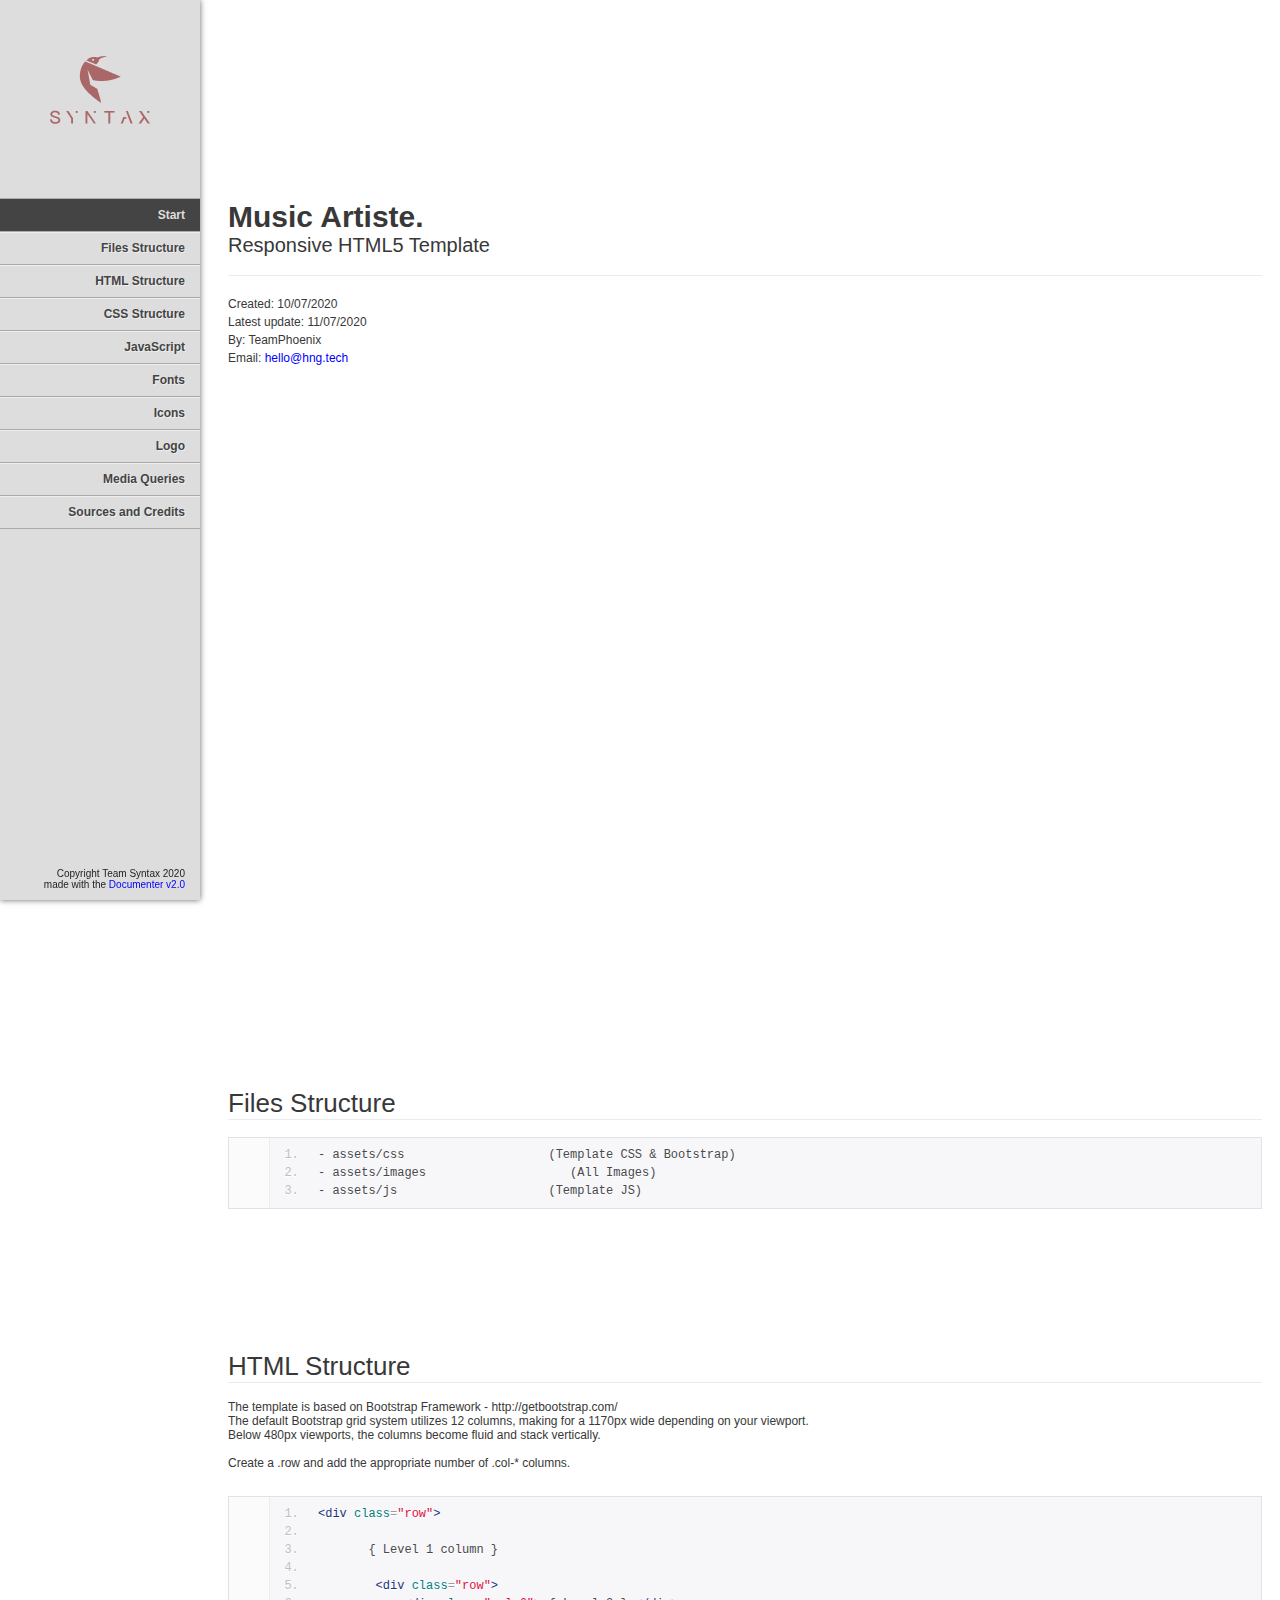
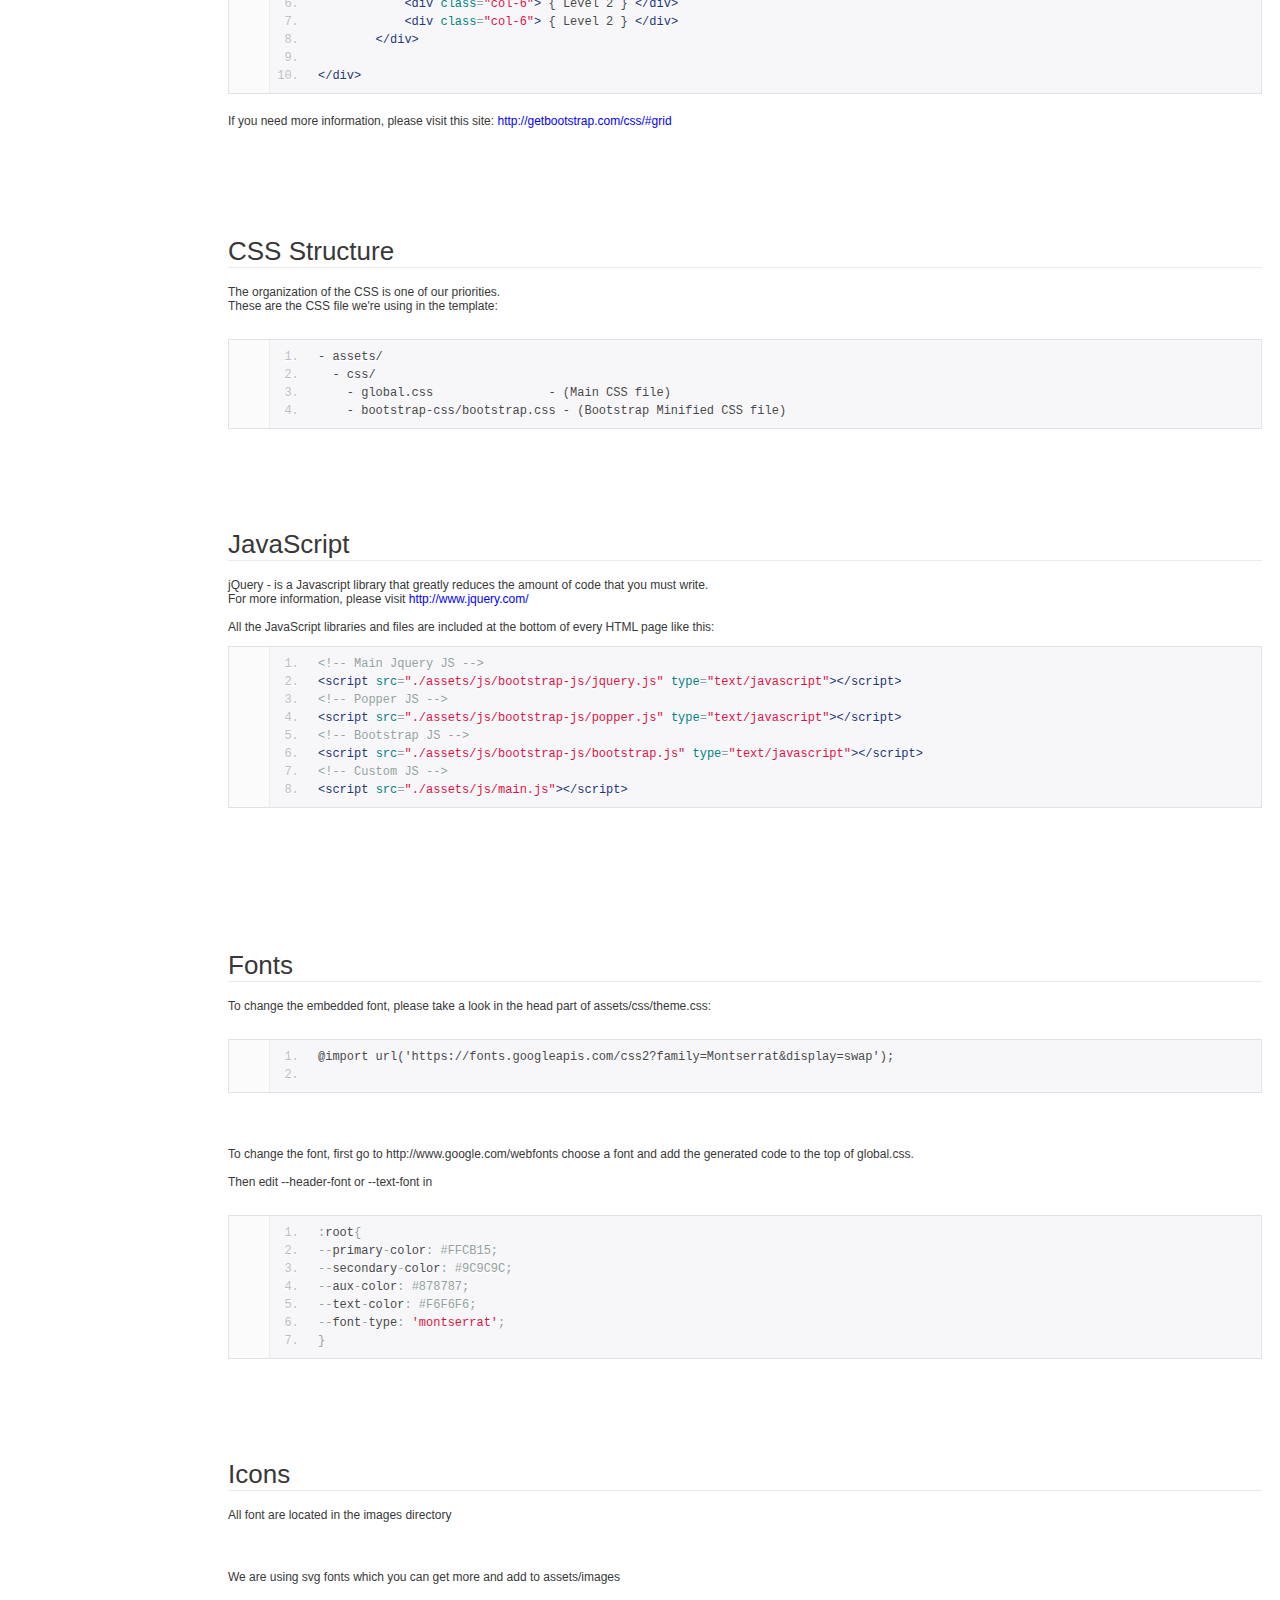
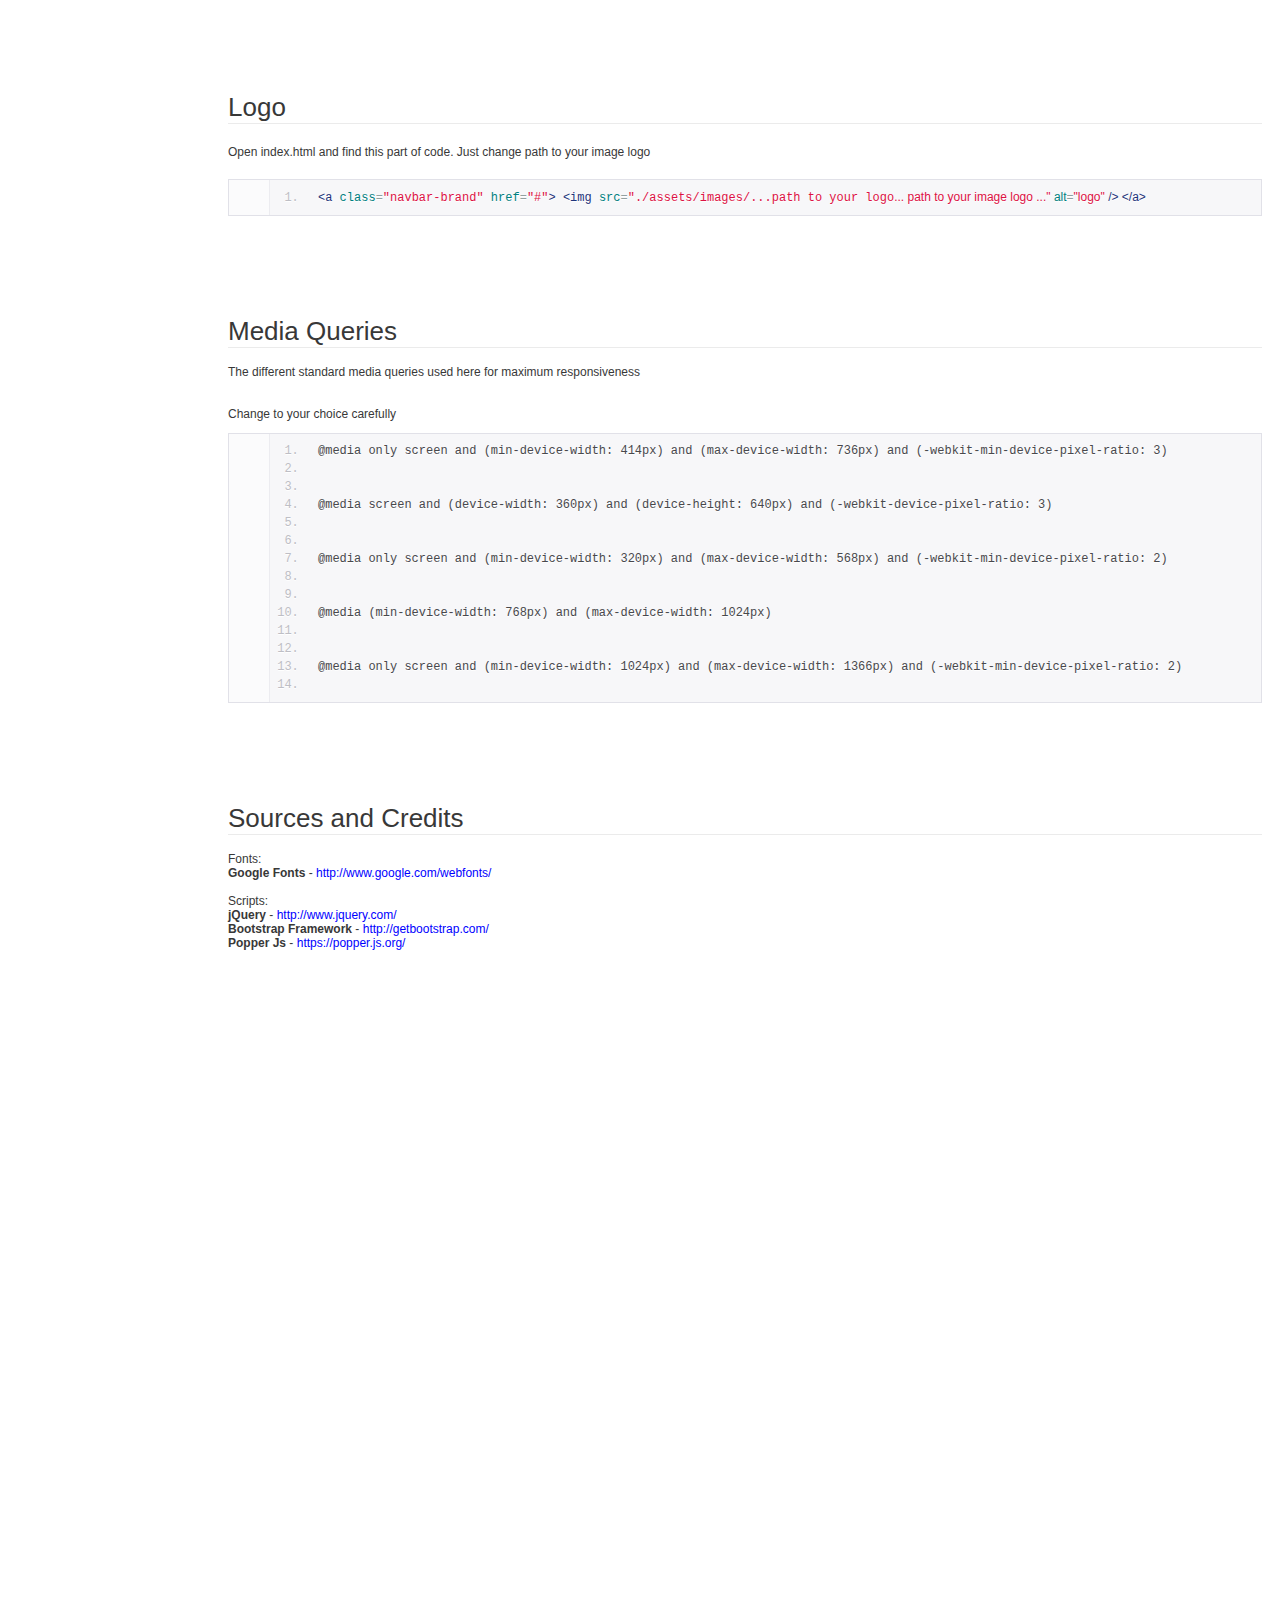
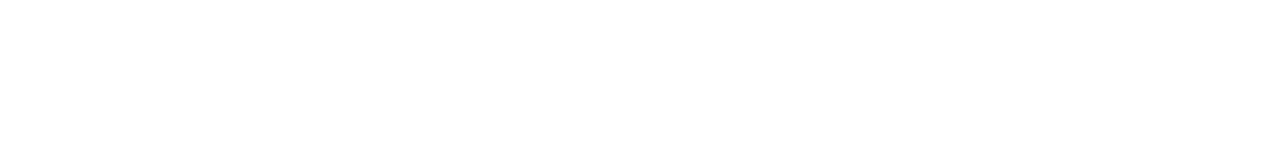
<file: documentation/index.html>
<!DOCTYPE html>
<!--[if IE 6]><html lang="en-us" class="ie6"> <![endif]-->
<!--[if IE 7]><html lang="en-us" class="ie7"> <![endif]-->
<!--[if IE 8]><html lang="en-us" class="ie8"> <![endif]-->
<!--[if (gt IE 7)|!(IE)]><!-->
<html lang="en-us">
  <!--<![endif]-->
  <head>
    <meta charset="utf-8" />

    <title>Music Artiste - Documentation</title>

    <meta name="description" content="" />
    <meta name="author" content="Team Syntax" />
    <meta name="copyright" content="Team Syntax" />
    <meta name="generator" content="Documenter v2.0 http://rxa.li/documenter" />
    <meta name="date" content="2020-07-04T00:00:00+02:00" />

    <link rel="stylesheet" href="assets/css/documenter_style.css" media="all" />
    <link
      rel="stylesheet"
      href="assets/js/google-code-prettify/prettify.css"
      media="screen"
    />
    <script src="assets/js/google-code-prettify/prettify.js"></script>

    <script src="assets/js/jquery.js"></script>

    <script src="assets/js/jquery.scrollTo.js"></script>
    <script src="assets/js/jquery.easing.js"></script>

    <script>
      document.createElement('section')
      var duration = '500',
        easing = 'swing'
    </script>
    <script src="assets/js/script.js"></script>

    <style>
      html {
        background-color: #ffffff;
        color: #383838;
      }
      ::-moz-selection {
        background: #444444;
        color: #dddddd;
      }
      ::selection {
        background: #444444;
        color: #dddddd;
      }
      #documenter_sidebar #documenter_logo {
        background-image: url(assets/images/logo.png);
      }
      a {
        color: #0000ff;
      }
      .btn {
        border-radius: 3px;
      }
      .btn-primary {
        background-image: -moz-linear-gradient(top, #0088cc, #0044cc);
        background-image: -ms-linear-gradient(top, #0088cc, #0044cc);
        background-image: -webkit-gradient(
          linear,
          0 0,
          0 0088cc%,
          from(#dddddd),
          to(#0044cc)
        );
        background-image: -webkit-linear-gradient(top, #0088cc, #0044cc);
        background-image: -o-linear-gradient(top, #0088cc, #0044cc);
        background-image: linear-gradient(top, #0088cc, #0044cc);
        filter: progid:DXImageTransform.Microsoft.gradient(startColorstr='#0088CC', endColorstr='#0044CC', GradientType=0);
        border-color: #0044cc #0044cc #bfbfbf;
        color: #ffffff;
      }
      .btn-primary:hover,
      .btn-primary:active,
      .btn-primary.active,
      .btn-primary.disabled,
      .btn-primary[disabled] {
        border-color: #0088cc #0088cc #bfbfbf;
        background-color: #0044cc;
      }
      hr {
        border-top: 1px solid #ebebeb;
        border-bottom: 1px solid #ffffff;
      }
      #documenter_sidebar,
      #documenter_sidebar ul a {
        background-color: #dddddd;
        color: #222222;
      }
      #documenter_sidebar ul a {
        -webkit-text-shadow: 1px 1px 0px #eeeeee;
        -moz-text-shadow: 1px 1px 0px #eeeeee;
        text-shadow: 1px 1px 0px #eeeeee;
      }
      #documenter_sidebar ul {
        border-top: 1px solid #aaaaaa;
      }
      #documenter_sidebar ul a {
        border-top: 1px solid #eeeeee;
        border-bottom: 1px solid #aaaaaa;
        color: #444444;
      }
      #documenter_sidebar ul a:hover {
        background: #444444;
        color: #dddddd;
        border-top: 1px solid #444444;
      }
      #documenter_sidebar ul a.current {
        background: #444444;
        color: #dddddd;
        border-top: 1px solid #444444;
      }
      #documenter_copyright {
        display: block !important;
        visibility: visible !important;
      }
    </style>
  </head>
  <body class="documenter-project-go">
    <div id="documenter_sidebar">
      <a href="#documenter_cover" id="documenter_logo"></a>
      <ul id="documenter_nav">
        <li><a class="current" href="#documenter_cover">Start</a></li>

        <li>
          <a href="#files_structure" title="Files Structure">Files Structure</a>
        </li>
        <li>
          <a href="#html_structure" title="HTML Structure">HTML Structure</a>
        </li>
        <li>
          <a href="#css_structure" title="CSS Structure">CSS Structure</a>
        </li>
        <li><a href="#javascript" title="JavaScript">JavaScript</a></li>
        <li><a href="#fonts" title="Fonts">Fonts</a></li>
        <li><a href="#icons" title="Icons">Icons</a></li>
        <li><a href="#logo" title="Logo">Logo</a></li>
        <li><a href="#media" title="Media Queries">Media Queries</a></li>
        <li>
          <a href="#sources_and_credits" title="Sources and Credits"
            >Sources and Credits</a
          >
        </li>
      </ul>
      <div id="documenter_copyright">
        Copyright Team Syntax 2020<br />
        made with the <a href="http://rxa.li/documenter">Documenter v2.0</a>
      </div>
    </div>
    <div id="documenter_content">
      <section id="documenter_cover">
        <h1>Music Artiste.</h1>
        <h2>Responsive HTML5 Template</h2>
        <div id="documenter_buttons"></div>
        <hr />
        <ul>
          <li>Created: 10/07/2020</li>
          <li>Latest update: 11/07/2020</li>
          <li>By: TeamPhoenix</li>

          <li>
            Email:
            <a
              href="mailto:&#104;&#101;&#108;&#108;&#111;&#64;&#104;&#110;&#103;&#46;&#116;&#101;&#99;&#104;"
              >&#104;&#101;&#108;&#108;&#111;&#64;&#104;&#110;&#103;&#46;&#116;&#101;&#99;&#104;</a
            >
          </li>
        </ul>
        <p></p>
      </section>

      <section id="files_structure">
        <div class="page-header">
          <h3>Files Structure</h3>
          <hr class="notop" />
        </div>
        <pre class="prettyprint lang-html linenums">
- assets/css                    (Template CSS & Bootstrap)
- assets/images                    (All Images)
- assets/js                     (Template JS)</pre
        >
        <p>
          &nbsp;
        </p>
      </section>
      <section id="html_structure">
        <div class="page-header">
          <h3>HTML Structure</h3>
          <hr class="notop" />
        </div>
        <div>
          The template is based on Bootstrap Framework -
          http://getbootstrap.com/
        </div>
        <div>
          The default Bootstrap grid system utilizes 12 columns, making for a
          1170px wide depending on your viewport.
        </div>
        <div>
          Below 480px viewports, the columns become fluid and stack vertically.
        </div>
        <div>
          &nbsp;
        </div>
        <div>
          Create a .row and add the appropriate number of .col-* columns.
        </div>
        <div>
          &nbsp;
        </div>
        <div>
          <pre class="prettyprint lang-html linenums">
&lt;div class=&quot;row&quot;&gt;
        
       { Level 1 column }

        &lt;div class=&quot;row&quot;&gt;
            &lt;div class=&quot;col-6&quot;&gt; { Level 2 } &lt;/div&gt;
            &lt;div class=&quot;col-6&quot;&gt; { Level 2 } &lt;/div&gt;
        &lt;/div&gt;

&lt;/div&gt;</pre
          >
        </div>
        <p>
          If you need more information, please visit this site:
          <a href="http://getbootstrap.com/css/#grid" target="_blank"
            >http://getbootstrap.com/css/#grid</a
          >
        </p>
      </section>
      <section id="css_structure">
        <div class="page-header">
          <h3>CSS Structure</h3>
          <hr class="notop" />
        </div>
        <div>
          The organization of the CSS is one of our priorities.
        </div>
        <div>
          These are the CSS file we&#39;re using in the template:
        </div>
        <div>
          &nbsp;
        </div>
        <pre class="prettyprint lang-html linenums">
- assets/
  - css/
    - global.css                - (Main CSS file) 
    - bootstrap-css/bootstrap.css - (Bootstrap Minified CSS file)
</pre
        >
      </section>
      <section id="javascript">
        <div class="page-header">
          <h3>JavaScript</h3>
          <hr class="notop" />
        </div>
        <div>
          jQuery - is a Javascript library that greatly reduces the amount of
          code that you must write.
        </div>
        <div>
          For more information, please visit
          <a href="http://www.jquery.com" target="_blank"
            >http://www.jquery.com/</a
          >
        </div>
        <div>
          &nbsp;
        </div>
        <div>
          All the JavaScript libraries and files are included at the bottom of
          every HTML page like this:
        </div>
        <div>
          <pre class="prettyprint lang-html linenums">
&lt;!-- Main Jquery JS --&gt;
&lt;script src=&quot;./assets/js/bootstrap-js/jquery.js&quot; type=&quot;text/javascript&quot;&gt;&lt;/script&gt;        
&lt;!-- Popper JS --&gt;
&lt;script src=&quot;./assets/js/bootstrap-js/popper.js&quot; type=&quot;text/javascript&quot;&gt;&lt;/script&gt; 
&lt;!-- Bootstrap JS --&gt;
&lt;script src=&quot;./assets/js/bootstrap-js/bootstrap.js&quot; type=&quot;text/javascript&quot;&gt;&lt;/script&gt;          
&lt;!-- Custom JS --&gt;
&lt;script src=&quot;./assets/js/main.js&quot;&gt;&lt;/script&gt;
</pre
          >
        </div>
        <p>&nbsp;</p>
      </section>
      <section id="fonts">
        <div class="page-header">
          <h3>Fonts</h3>
          <hr class="notop" />
        </div>
        <div>
          To change the embedded font, please take a look in the head part of
          assets/css/theme.css:
        </div>
        <div>
          &nbsp;
        </div>
        <div>
          <pre class="prettyprint lang-html linenums">
@import url('https://fonts.googleapis.com/css2?family=Montserrat&display=swap');
            </pre
          >
        </div>
        <p>&nbsp;</p>
        <div>
          <div>
            To change the font, first go to http://www.google.com/webfonts
            choose a font and add the generated code to the top of global.css.
          </div>
          <div>
            &nbsp;
          </div>
          <div>
            Then edit --header-font or --text-font in
          </div>
          <div>
            &nbsp;
          </div>
          <div>
            <pre class="prettyprint lang-css linenums">
:root{
--primary-color: #FFCB15;
--secondary-color: #9C9C9C;
--aux-color: #878787;
--text-color: #F6F6F6;
--font-type: 'montserrat';
}
</pre
            >
          </div>
        </div>
      </section>
      <section id="icons">
        <div class="page-header">
          <h3>Icons</h3>
          <hr class="notop" />
        </div>
        <div>
          All font are located in the images directory
        </div>
        <div>
          &nbsp;
        </div>

        <div>
          &nbsp;
        </div>
        <div>
          <p>
            We are using svg fonts which you can get more and add to
            assets/images
          </p>
        </div>
      </section>
      <section id="logo">
        <div class="page-header">
          <h3>Logo</h3>
          <hr class="notop" />
        </div>
        <p>
          Open index.html and find this part of code. Just change path to your
          image logo
        </p>
        <pre class="prettyprint lang-html linenums">
&lt;a class=&quot;navbar-brand&quot; href=&quot;#&quot;&gt; &lt;img src=&quot;./assets/images/...path to your logo<span style="font-family: Arial, Verdana, sans-serif;">... path to your image logo ...</span><span style="font-family: Arial, Verdana, sans-serif;">&quot; alt=&quot;logo&quot; /&gt; &lt;/a&gt;</span>
</pre>
      </section>
      <section id="media">
        <div class="page-header">
          <h3>Media Queries</h3>
          <hr class="notop" />
        </div>
        <div>
          The different standard media queries used here for maximum responsiveness
        </div>
        <div>
          &nbsp;
        </div>
        <div>
          &nbsp;
        </div>
        <div>
          Change to your choice carefully&nbsp;
        </div>
        <pre class="prettyprint lang-html linenums">
@media only screen and (min-device-width: 414px) and (max-device-width: 736px) and (-webkit-min-device-pixel-ratio: 3)
<br>
@media screen and (device-width: 360px) and (device-height: 640px) and (-webkit-device-pixel-ratio: 3)
<br>
@media only screen and (min-device-width: 320px) and (max-device-width: 568px) and (-webkit-min-device-pixel-ratio: 2)
<br>
@media (min-device-width: 768px) and (max-device-width: 1024px)
<br>
@media only screen and (min-device-width: 1024px) and (max-device-width: 1366px) and (-webkit-min-device-pixel-ratio: 2)
		</pre>
      </section>
      <section id="sources_and_credits">
        <div class="page-header">
          <h3>Sources and Credits</h3>
          <hr class="notop" />
        </div>
        <div>
          Fonts:
        </div>
        <div>
          <strong>Google Fonts</strong> -
          <a href="http://www.google.com/webfonts/"
            >http://www.google.com/webfonts/</a
          >
        </div>
        <div></div>
        <div>
          &nbsp;
        </div>
        <div>
          Scripts:
        </div>
        <div>
          <strong>jQuery</strong> -
          <a href="http://www.jquery.com/">http://www.jquery.com/</a>
        </div>
        <div>
          <strong>Bootstrap Framework</strong> -
          <a href="http://getbootstrap.com/" target="_blank"
            >http://getbootstrap.com/</a
          >
        </div>
        <div>
          <strong>Popper Js</strong> -&nbsp;<a href="https://popper.js.org/"
            >https://popper.js.org/</a
          >
        </div>
        <div>
          &nbsp;
        </div>
      </section>
    </div>
  </body>
</html>
</file>
<file: documentation/assets/css/documenter_style.css>
/*!
 * Documenter 2.0
 * http://rxa.li/documenter
 *
 * Copyright 2011, Xaver Birsak
 * http://revaxarts.com
 *
 */
html,body,div,span,applet,object,iframe,h1,h2,h3,h4,h5,h6,p,blockquote,a,abbr,acronym,address,big,cite,code,del,dfn,em,font,img,ins,kbd,q,s,samp,small,strike,strong,sub,sup,tt,var,dl,dt,dd,ol,ul,li,fieldset,form,label,legend,table,caption,tbody,tfoot,thead,tr,th,td{
	margin:0;
	padding:0;
	border:0;
	outline:0;
	font-weight:inherit;
	font-style:inherit;
	font-size:100%;
	font-family:inherit;
	vertical-align:baseline;
}
html { 
	font-size:101%;
	font-family:Arial,verdana,arial,sans-serif;
	font-size:12px;
	-webkit-text-size-adjust:none;
	color:#6F6F6F;
	background-color:#efefef;
}
body{
	min-height:100%;
	height:auto;
	width:100%;
}
footer, header, section {
	display:block;
}
a{ color:#6F6F6F; text-decoration:none; cursor:pointer; }
a:hover { text-decoration:underline }
p, ul, ol{
	margin:18px 0;
	line-height:1.5em;
}
li{
	list-style:none;
}
li.placeholder{
	height:70px;
	width:100%;
	font-size:16px;
}
hr { 
	display:block;
	height:0px;
	line-height:0px;
	border:0;
	border-top:1px solid #ddd;
	border-bottom:1px solid #aaa;
	margin:16px 0;
	padding:0;
	clear:both;
	float:none;
}
hr.notop{
	margin-top:0;
}
strong{
	font-weight:700;
}
#documenter_buttons{
	position:absolute;
	right:10px;
	margin-top:-30px;
}
.btn{
	cursor:pointer;
	width:auto;
	padding:7px 7px 8px;
	border-radius:3px;
	border:1px solid #ccc;
}
.btn:hover{
	border:1px solid #B1B4B0;
	box-shadow:0px 2px 2px rgba(0,0,0,0.1);
	-moz-box-shadow:0px 2px 2px rgba(0,0,0,0.1);
	-webkit-box-shadow:0px 2px 2px rgba(0,0,0,0.1);
	text-decoration:none;
}
.btn:active{
	border:1px solid #B1B4B0;
	box-shadow:inset 0px 2px 2px rgba(0,0,0,0.1);
	-moz-box-shadow:inset 0px 2px 2px rgba(0,0,0,0.1);
	-webkit-box-shadow:inset 0px 2px 2px rgba(0,0,0,0.1);
	background-color:#eee;
}

#documenter_content{
	position:absolute;
	right:18px;
	left:218px;
	padding-left:10px;
	padding-bottom:800px;
	min-height:100%;
	height:auto;
	z-index:1;
}
#documenter_sidebar{
	-moz-box-shadow:0 0 6px rgba(3,3,3,0.6);
	-webkit-box-shadow:0 0 6px rgba(3,3,3,0.6);
	box-shadow:0 0 6px rgba(3,3,3,0.6);
	position:fixed;
	left:0;
	width:200px;
	height:100%;
	min-height:100%;
	z-index:100;
}
#documenter_sidebar a{
	position:relative;
	z-index:100;
}
img{
	border:0;
}
#documenter_copyright{
	position:absolute;
	bottom:10px;
	font-size:10px;
	right:15px;
	width:200px;
	text-align:right;
	z-index:1
}
noscript{
	display:block;
	position:absolute;
	top:238px;
	margin:0 auto;
	width:800px;
	bottom:0;
	z-index:20;
}
noscript p{
	width:800px;
	font-size:20px;
	padding-top:20px;
	margin:0 auto;
	color:#4D4D4D;
}
.small{
	font-size:10px;
	letter-spacing:0;
}

/*----------------------------------------------------------------------*/
/* Sidebar
/*----------------------------------------------------------------------*/

#documenter_sidebar #documenter_logo{
	display:block;
	height:20%;
	max-height:200px;
	min-height:70px;
	width:200px;
	background-position:center center;
	background-repeat:no-repeat;
}
#documenter_sidebar ul{
	font-size:12px;
	font-weight:700;
	min-height:150px;
	height:75%;
	overflow:auto;
}

#documenter_sidebar ul li{
	text-align:right;
	padding:0;
}
#documenter_sidebar ul a{
	display:block;
	border-top:1px solid #ddd;
	border-bottom:1px solid #aaa;
	padding:6px 15px 7px 0;
	text-align:right;
}
#documenter_sidebar ul a:hover,#documenter_sidebar ul a.current{
	-webkit-text-shadow:none;
	-moz-text-shadow:none;
	text-shadow:none;
	text-decoration:none;
}
#documenter_sidebar ul li ul{
	border-top:0;
	font-size:10px;
	min-height:10px;
	height:auto;
	overflow:auto;
	margin:0;
	display:none;
}
#documenter_sidebar ul li ul li a{
	display:block;
	padding:4px 15px 5px 0;
	text-align:right;
}

/*----------------------------------------------------------------------*/
/* Content
/*----------------------------------------------------------------------*/

#documenter_cover{
	position:relative;
	height:800px;
	padding-top:200px !important;
}
#documenter_cover li{
	list-style:none !important;
	margin-left:0 !important;
}
#documenter_cover p{
	width:500px;
}
#documenter_content section{
	padding-top:70px;
}
#documenter_content h1{
	font-size:30px;
	font-weight:700;
}
#documenter_content h2{
	font-size:20px;
	margin-bottom:18px;
	font-weight:100;
}
#documenter_content h3{
	font-size:26px;
	margin:18px 0 0;
	font-weight:100;
}
#documenter_content h4{
	font-size:20px;
	margin:18px 0;
	font-weight:100;
}
#documenter_content h5{
	font-size:16px;
	margin:18px 0;
	font-weight:100;
}
#documenter_content h6{
	font-size:14px;
	margin:18px 0;
	font-weight:100;
}
#documenter_content p{
	margin:18px 0;
}
#documenter_content ol li{
	list-style:decimal;
	margin-left:36px;
}
#documenter_content ul li{
	list-style:square;
	margin-left:36px;
}
#documenter_content dl{
}
#documenter_content dl dt{
	padding-top:12px;
	font-weight:700;
	font-size:14px;
}
#documenter_content dl dd{
	padding-top:3px;
	margin-left:18px;
}
#documenter_content table{
	border-collapse:collapse;
}
#documenter_content table th{
	font-weight:700;
}
#documenter_content table th, #documenter_content table td{
	padding:3px;
	text-align:left;
}
#documenter_content code{
	font-family:"Courier New", Courier, monospace;
	font-size:12px;
}
#documenter_content .warning{
	padding:10px 10px 10px 30px;
	border:1px solid #D5D458;
	background-color:#F0FEB1;
	background-image:url(img/warning.png);
	background-repeat:no-repeat;
	background-position: 8px 11px;
}
#documenter_content .info{
	padding:10px 10px 10px 30px;
	border:1px solid #6AB3FF;
	background-color:#A3D0FF;
	background-image:url(img/info.png);
	background-repeat:no-repeat;
	background-position: 8px 11px;
}
#documenter_content div.alert {
  padding: 8px 35px 8px 14px;
  text-shadow: 0 1px 0 rgba(255, 255, 255, 0.5);
  background-color: #fcf8e3;
  border: 1px solid #fbeed5;
  -webkit-border-radius: 4px;
  -moz-border-radius: 4px;
  border-radius: 4px;
}
#documenter_content div.alert-success,#documenter_content  div.alert-success div.alert-heading {
  color: #468847;
}
#documenter_content div.alert-danger,#documenter_content  div.alert-error {
  background-color: #f2dede;
  border-color: #eed3d7;
}
#documenter_content div.alert-danger,
#documenter_content div.alert-error,
#documenter_content div.alert-danger div.alert-heading,
#documenter_content div.alert-error div.alert-heading {
  color: #b94a48;
}
#documenter_content div.alert-info {
  background-color: #d9edf7;
  border-color: #bce8f1;
}
#documenter_content div.alert-info,#documenter_content  div.alert-info div.alert-heading {
  color: #3a87ad;
}
#documenter_content div.alert-block {
  padding-top: 14px;
  padding-bottom: 14px;
}
#documenter_content div.alert-block > p,#documenter_content  div.alert-block > ul {
  margin-bottom: 0;
}
#documenter_content div.alert-block p + p {
  margin-top: 5px;
}





/*----------------------------------------------------------------------*/
/* Print Styles
/*----------------------------------------------------------------------*/

@media print {
	 * { background: transparent !important; color: black !important; text-shadow: none !important; filter:none !important;
	-ms-filter: none !important; } /* Black prints faster: sanbeiji.com/archives/953 */
	a, a:visited { color: #444 !important; text-decoration: underline; }
	a[href]:after { content: " (" attr(href) ")"; }
	abbr[title]:after { content: " (" attr(title) ")"; }
	.ir a:after, a[href^="javascript:"]:after, a[href^="#"]:after { content: ""; }  /* Don't show links for images, or javascript/internal links */
	pre, blockquote { border: 1px solid #999; page-break-inside: avoid; }
	thead { display: table-header-group; } /* css-discuss.incutio.com/wiki/Printing_Tables */
	tr, img { page-break-inside: avoid; }
	@page { margin: 0.5cm; }
	p, h2, h3 { orphans: 3; widows: 3; }
	h2, h3{ page-break-after: avoid; }
	hr { border-top:1px solid #000 !important;border-bottom:0 !important; }
	
	#documenter_sidebar{
		-moz-box-shadow:none;
		-webkit-box-shadow:none;
		box-shadow:none;
		position:absolute;
		left:10px;
		top:0;
		width:100%;
		margin-top:500px;
	}
	#documenter_sidebar ul:before { content: "Table of Contents"; }
	
	#documenter_sidebar ul{
		border:0 !important;
	}
	#documenter_sidebar ul li{
		border:0 !important;
		text-align:left;
	}
	#documenter_sidebar ul li a{
		border:0 !important;
		text-align:left;
		padding:4px;
	}
	#documenter_sidebar ul li a:hover{
		border:0 !important;
	}
	#documenter_sidebar #documenter_logo{
		display:none;
	}
	#documenter_sidebar #documenter_copyright{
		display:none;
	}
	#documenter_content{
		left:10px;
	}
	#documenter_cover{
		margin-bottom:300px;
	}
	#documenter_content .warning{
		background-image:url(img/warning.png) !important;
		background-repeat:no-repeat !important;
		background-position: 8px 11px !important;
	}
	#documenter_content .info{
		background-image:url(img/info.png) !important;
		background-repeat:no-repeat !important;
		background-position: 8px 11px !important;
	}
}
</file>
<file: documentation/assets/js/google-code-prettify/prettify.css>
.com { color: #93a1a1; }
.lit { color: #195f91; }
.pun, .opn, .clo { color: #93a1a1; }
.fun { color: #dc322f; }
.str, .atv { color: #D14; }
.kwd, .linenums .tag { color: #1e347b; }
.typ, .atn, .dec, .var { color: teal; }
.pln { color: #48484c; }

.prettyprint {
  padding: 8px;
  background-color: #f7f7f9;
  border: 1px solid #e1e1e8;
}
.prettyprint.linenums {
  -webkit-box-shadow: inset 40px 0 0 #fbfbfc, inset 41px 0 0 #ececf0;
     -moz-box-shadow: inset 40px 0 0 #fbfbfc, inset 41px 0 0 #ececf0;
          box-shadow: inset 40px 0 0 #fbfbfc, inset 41px 0 0 #ececf0;
}

/* Specify class=linenums on a pre to get line numbering */
ol.linenums {
  margin: 0 0 0 33px; /* IE indents via margin-left */
} 
ol.linenums li {
  padding-left: 12px;
  color: #bebec5;
  line-height: 18px;
  text-shadow: 0 1px 0 #fff;
}
</file>
